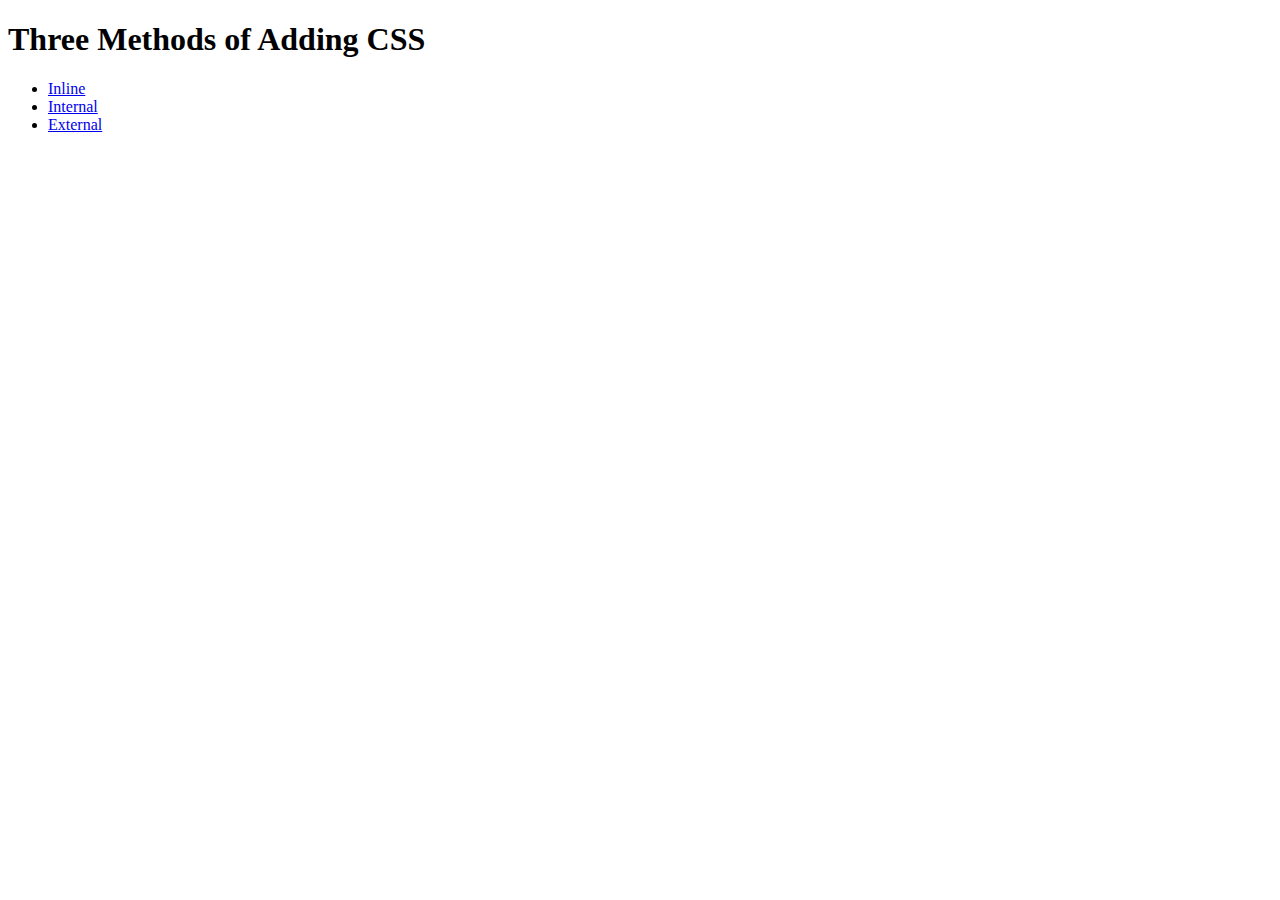
<file: index.html>
<!DOCTYPE html>
<html lang="en">

<head>
  <meta charset="UTF-8">
  <title>Adding CSS</title>
</head>

<body>
  <h1>Three Methods of Adding CSS</h1>
  <!-- Create 3 Links to The 3 Webpages: inline, internal and external -->
</body>

<ul>
   <li><a href="./inline.html">Inline</a></li>  
    <li><a href="./internal.html">Internal</a></li> 
    <Li><a href="./external.html">External</a></Li> 
</ul>


</html>
</file>
